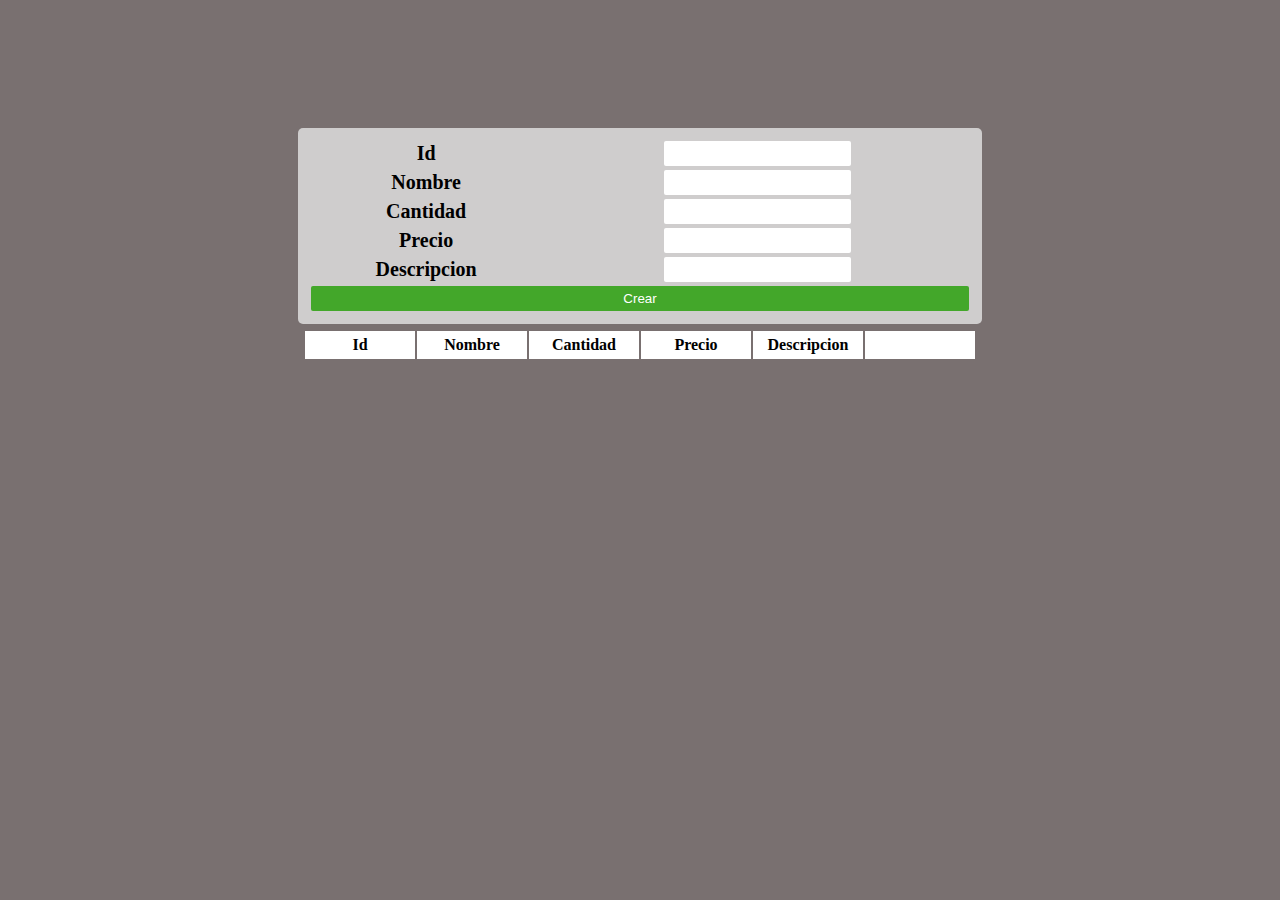
<file: index.html>
<!DOCTYPE html>
<head>
    <meta http-equiv="Content-Type" content="text/html; charset=iso-8859-1" />
    <title>Crud</title>
    <link rel="stylesheet" type="text/css" href="style.css" media="screen" />
</head>
<body>
    <div class="container">
        <table class="formulario">
            <tr>
                <td class="titulo">Id</td>
                <td><input class="textrecp" type="number" id="id"></td>
            </tr>
            <tr>
                <td class="titulo">Nombre</td>
                <td><input class="textrecp" type="text" id="name"></td>
            </tr>
            <tr>
                <td class="titulo">Cantidad</td>
                <td><input class="textrecp" type="number" id="cant"></td>
            </tr>
            <tr>
                <td class="titulo">Precio</td>
                <td><input class="textrecp" type="number" id="price"></td>
            </tr>
            <tr>
                <td class="titulo">Descripcion</td>
                <td><input class="textrecp" type="text" id="desc"></td>
            </tr>
            <tr>
                <td colspan="2"><button class="add" onclick="add()">Crear</button></td>
            </tr>
        </table>
        <table class="tabla-res">
            <thead>
                <tr>
                    <th>Id</th>
                    <th>Nombre</th>
                    <th>Cantidad</th>
                    <th>Precio</th>
                    <th>Descripcion</th>
                    <th></th>
                </tr>
            </thead>
            <tbody id="res">
            </tbody>
        </table>
    </div>
    <script src="funciones.js"></script>
</body>
</file>
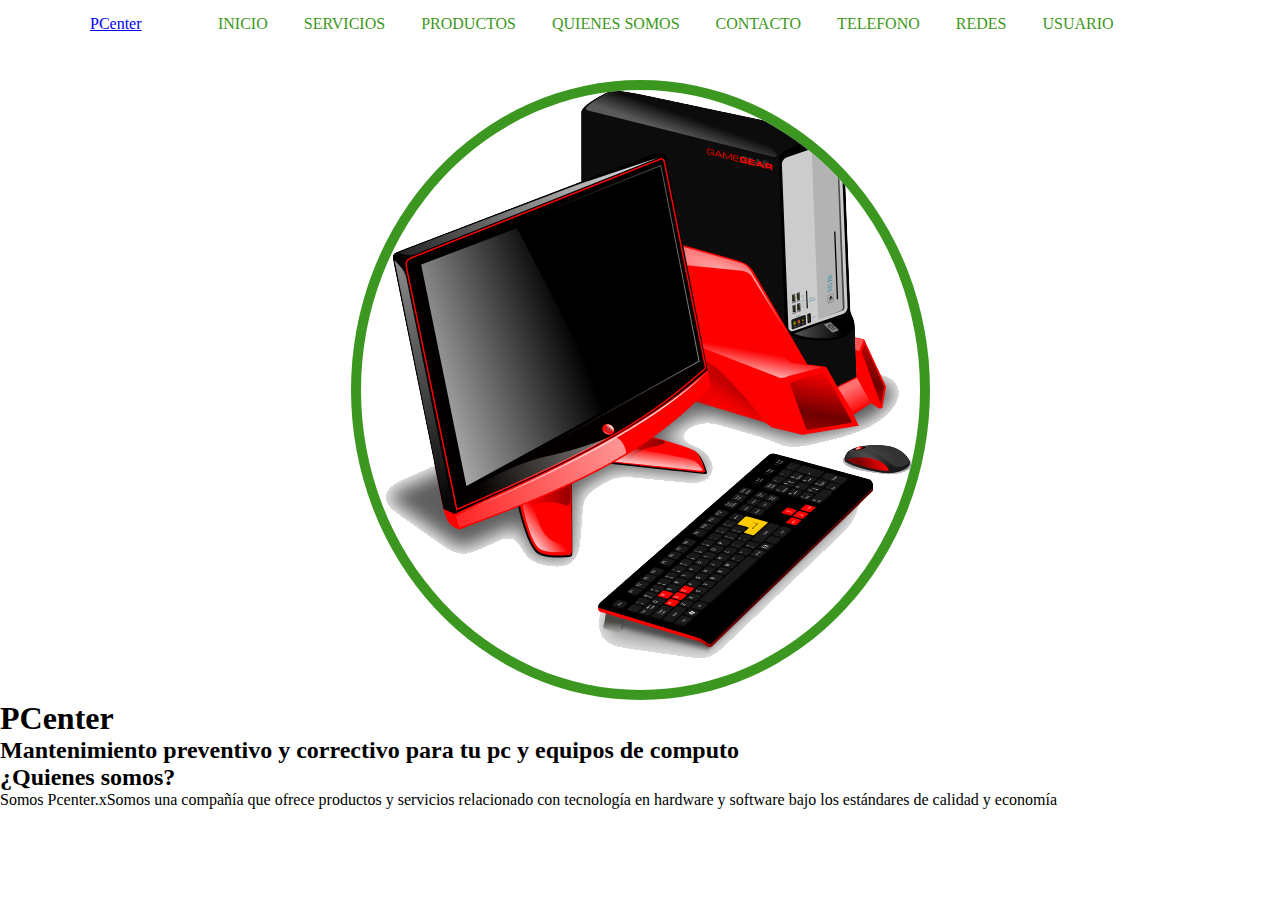
<file: index_web.html>
<!DOCTYPE html>
<html lang="en">
<head>
    <meta charset="UTF-8">
    <meta http-equiv="X-UA-Compatible" content="IE=edge">
    <meta name="viewport" content="width=device-width, initial-scale=1.0">
    <link rel="stylesheet" href="">
    <title>Mantenimiento</title>
    <style type="text/css">
    </style>
    <link rel="stylesheet" href="estilo_web.css">
</head>
<body>
    <!--ENCABEZADO-->
    <div class="contenedor-header">
        <header>
            <div class="pc">
                <a href="#">PCenter</a>
            </div>    
            <nav id="nav">
                <ul>
                    <li><a href="#inicio" onclick="seleccionar()">INICIO</a></li>
                    <li><a href="#Servicios"onclick="seleccionar()">SERVICIOS</a></li>
                    <li><a href="#Productos" onclick="seleccionar()">PRODUCTOS</a></li>
                    <li><a href="#quienesomos"onclick="seleccionar()">QUIENES SOMOS</a></li>
                    <li><a href="#contacto"onclick="seleccionar()">CONTACTO</a></li>
                    <li><a href="#telefono"onclick="seleccionar()">TELEFONO</a></li>
                    <li><a href="#redes"onclick="seleccionar()">REDES</a></li>
                    <li><a href="#usuario"onclick="seleccionar()">USUARIO</a></li>
                </ul>
            </nav>
            <div class="nav-responsive" onclick="mostrarOcultarMenu()">
                <i class="fa-solid fa-bars"></i>
            </div>
        </header>    
    </div>

    <!--SECCION INICIO-->

    <section id="inicio" class="inicio">
        <div class="contenido-banner">
            <div class="contenedor-img">
                <img src="img/pc.png" alt="">
            </div>
            <h1>PCenter</h1>
            <h2>Mantenimiento preventivo y correctivo para tu pc y equipos de computo</h2>
            <div class="redes">
                <a href="#"><i class="fa-brands fa-facebook-f"></i></a>
                <a href="#"><i class="fa-brands fa-instagram"></i></a>
                <a href="#"><i class="fa-brands fa-whatsapp"></i></a>
            </div>
        </div>
    </section>

    <!--SOBRE Pcenter-->
    <section id="quienesomos" class="quienesomos">
            <div class="contenedor-seccion">
                <h2>¿Quienes somos?</h2>
                <p><span>Somos Pcenter.</span>xSomos una compañía que ofrece productos y servicios relacionado con tecnología en hardware y software bajo los estándares de calidad y economía</p>
            </div>
    </section>
    





</body>
</html>
</file>
<file: style.css>
body{
    display: flex;
    margin: 0; 
    width: 100%;
    height: 100%;
    background-color: rgb(121, 112, 112)
}   
.container{
    text-align: center;
    margin: 10% auto;   
}
.formulario{
    width: 100%;
    background-color: rgb(207, 205, 205);
    padding: 10px;
    border-radius: 5px;
}
.titulo{
    font-weight: bold;
    font-size: 20px;
    margin:2px;
}
.textrecp{
    padding: 5px;
    border-radius: 2px;
    border: 0;
}
.textrecperr{
    padding: 5px;
    border-radius: 2px;
    border: 1;
    border-color: rgb(167, 48, 42);
}
.add{
    border: 0;
    background-color: rgb(67, 167, 42);
    color: white;
    border-radius: 2px;
    padding: 5px;
    width: 100%;
}
.remove{
    border: 0;
    background-color: rgb(167, 48, 42);
    color: white;
    border-radius: 2px;
    padding: 5px;
    width: 100%;
}
.tabla-res{
    width: 100%;
    padding: 5px;
    border: 0;
}
.tabla-res th{
    width: 100px;
    padding: 5px;
    border: 1;
    background-color: white;
}
.tabla-res td{
    width: 100px;
    padding: 5px;
    border: 1;
    background-color: rgb(207, 205, 205);
}
</file>
<file: estilo_web.css>
@import url('https://fonts.googleapis.com/css2?family=Righteous&family=Work+Sans:wght@100;300;400;600;800&display=swap');
*{
    box-sizing: content-box;
    font-family: cursive;
    margin: 0;
    padding: 0;
}
html{
    scroll-behavior: smooth;
}

/*MENU */
.contenedor-header{
    background-color: #fff;
    position: absolute;
    width: 100%;
    top: 0;
    left: 0;
    z-index: 99;
}

.contenedor-header header{
    max-width: 1100px;
    margin: auto;
    display: flex;
    justify-content: space-between;
    align-items: center;
    padding: 15px 20px;
}
/*REVISAR COMO PONER EL WAIKHANA A LA IZQUIERDA*/
.contenedor-header header .logo a{ 
    font-family: 'Righteous';
    font-size: 36px;
    margin-right: 300px;
    text-align: left;
    color: rgb(60, 151, 32);
    text-decoration: none;
}
.contenedor-header header ul{
    display: flex;
    list-style: none;
}

.contenedor-header header nav ul li a{
    text-align: none;
    color: rgb(60, 151, 32);
    margin: 0 15px;
    padding: 3px;
    transition: .5s;
    text-decoration: red;
}

.contenedor-header nav ul li a:hover{
    color: rgb(190, 44, 44);
}

/*INICIO*/

.inicio .contenido-banner img{
    margin-top: 40px;
    border: 10px solid rgb(60, 151, 32);
    display: block;
    width: 80;
    margin: auto;
    border-radius: 100%;
}
.inicio .contenedor-img{
    margin-top: 80px;
}
</file>
